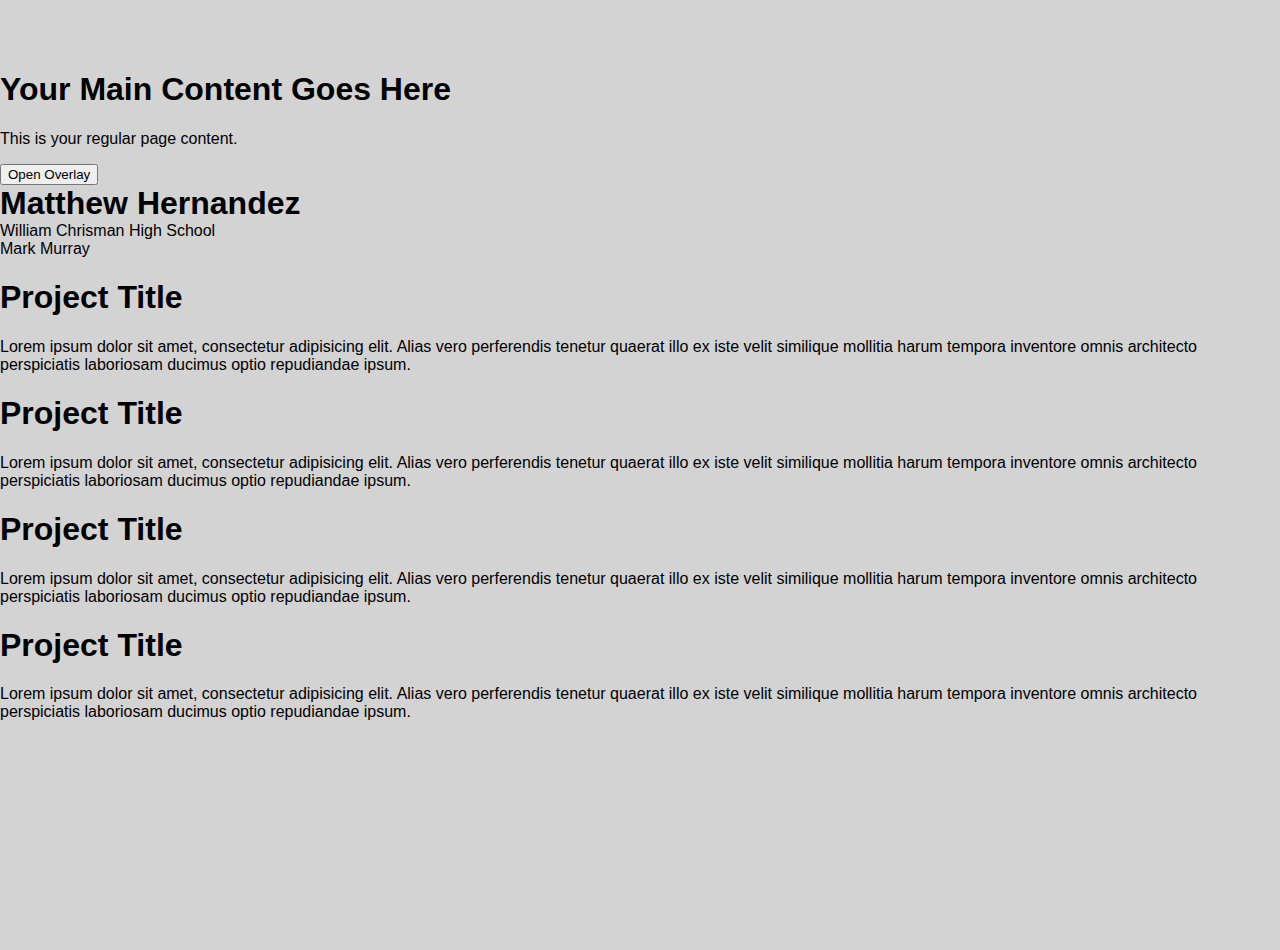
<file: laser.html>
<!DOCTYPE html>
<html lang="en">
<head>
  <meta charset="UTF-8">
  <meta name="viewport" content="width=device-width, initial-scale=1.0">
  <link rel="stylesheet" href="../style.css">
  <title>Overlay Page</title>
  <style>
    body {
      margin: 0;
      font-family: Arial, sans-serif;
    }

    .overlay {
      display: none;
      position: fixed;
      top: 0;
      left: 0;
      width: 100%;
      height: 100%;
      background-color: rgba(0, 0, 0, 0.5);
      justify-content: center;
      align-items: center;
      z-index: 999;
    }

    .content-box {
      background-color: #fff;
      padding: 20px;
      border-radius: 5px;
      text-align: center;
    }

    .close-button {
      position: absolute;
      top: 10px;
      right: 10px;
      cursor: pointer;
      font-size: 18px;
      color: #555;
    }

  </style>
</head>
<body>

  <!-- Main Content -->
  <div>
    <h1>Your Main Content Goes Here</h1>
    <p>This is your regular page content.</p>
    <button onclick="showOverlay()">Open Overlay</button>
  </div>

  <!-- Overlay Content -->
  <div class="overlay" id="overlay">
    <div class="content-box">
      <span class="close-button" onclick="closeOverlay()">&times;</span>
      <h2>Overlay Content</h2>
      <p>This is the content of your overlay.</p>
    </div>
  </div>

  <script>
    function showOverlay() {
      document.getElementById('overlay').style.display = 'flex';
    }

    function closeOverlay() {
      document.getElementById('overlay').style.display = 'none';
    }
  </script>
  <div id="header">
    <h1 style="padding:0;margin:0;">Matthew Hernandez</h1>
    William Chrisman High School
  </div>
  
  <span class='name'>Mark Murray</span>
  <div class='container'>
    <section>
      <div class='info'>
        <h1>Project Title</h1>
        <p>Lorem ipsum dolor sit amet, consectetur adipisicing elit. Alias vero perferendis tenetur quaerat illo ex iste velit similique mollitia harum tempora inventore omnis architecto perspiciatis laboriosam ducimus optio repudiandae ipsum.</p>
      </div>
      <div class='images'>
        <!-- <figure class='large' style='background-image: url(https://www.markmurray.co/images/stock/65.jpg)'></figure>
        <figure class='small' style='background-image: url(https://www.markmurray.co/images/stock/64.jpg)'></figure>
        <figure class='small' style='background-image: url(https://www.markmurray.co/images/stock/63.jpg)'></figure>
        <figure class='small' style='background-image: url(https://www.markmurray.co/images/stock/62.jpg)'></figure> -->
      </div>
    </section>
    <section>
      <div class='info'>
        <h1>Project Title</h1>
        <p>Lorem ipsum dolor sit amet, consectetur adipisicing elit. Alias vero perferendis tenetur quaerat illo ex iste velit similique mollitia harum tempora inventore omnis architecto perspiciatis laboriosam ducimus optio repudiandae ipsum.</p>
      </div>
      <div class='images'>
        <figure class='large' style='background-image: url(https://www.markmurray.co/images/stock/30.jpg)'></figure><figure class='small' style='background-image: url(https://www.markmurray.co/images/stock/31.jpg)'></figure><figure class='small' style='background-image: url(https://www.markmurray.co/images/stock/32.jpg)'></figure><figure class='small' style='background-image: url(https://www.markmurray.co/images/stock/33.jpg)'></figure></div>
    </section>
    <section>
      <div class='info'>
        <h1>Project Title</h1>
        <p>Lorem ipsum dolor sit amet, consectetur adipisicing elit. Alias vero perferendis tenetur quaerat illo ex iste velit similique mollitia harum tempora inventore omnis architecto perspiciatis laboriosam ducimus optio repudiandae ipsum.</p>
      </div>
      <div class='images'>
        <figure class='large' style='background-image: url(https://www.markmurray.co/images/stock/69.jpg)'></figure>
        <figure class='small' style='background-image: url(https://www.markmurray.co/images/stock/70.jpg)'></figure>
        <figure class='small' style='background-image: url(https://www.markmurray.co/images/stock/71.jpg)'></figure>
        <figure class='small' style='background-image: url(https://www.markmurray.co/images/stock/72.jpg)'></figure>
      </div>
    </section>
    <section>
      <div class='info'>
        <h1>Project Title</h1>
        <p>Lorem ipsum dolor sit amet, consectetur adipisicing elit. Alias vero perferendis tenetur quaerat illo ex iste velit similique mollitia harum tempora inventore omnis architecto perspiciatis laboriosam ducimus optio repudiandae ipsum.</p>
      </div>
      <div class='images'>
        <figure class='large' style='background-image: url(https://www.markmurray.co/images/stock/73.jpg)'></figure>
        <figure class='small' style='background-image: url(https://www.markmurray.co/images/stock/74.jpg)'></figure>
        <figure class='small' style='background-image: url(https://www.markmurray.co/images/stock/75.jpg)'></figure>
        <figure class='small' style='background-image: url(https://www.markmurray.co/images/stock/76.jpg)'></figure>
      </div>
    </section>
  </div>

  <script>
    function showOverlay() {
      document.getElementById('overlay').style.display = 'flex';
    }

    function closeOverlay() {
      document.getElementById('overlay').style.display = 'none';
    }
  </script>

</body>
</html>
</file>
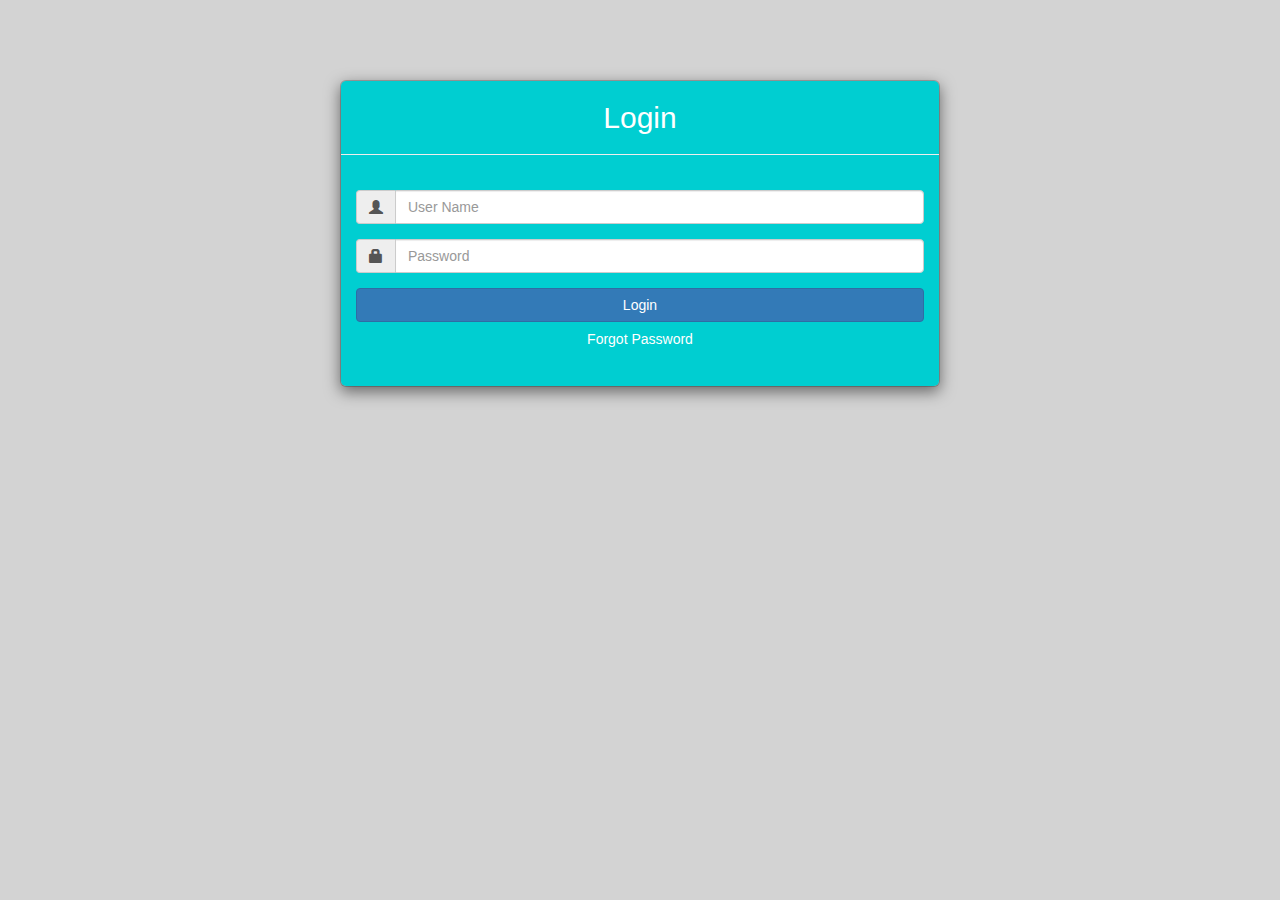
<file: login.html>
<!DOCTYPE html>
<html lang="en" >
<head>
  <meta charset="UTF-8">
  <title>Login - EHEP</title>
  <link rel='stylesheet' href='https://maxcdn.bootstrapcdn.com/bootstrap/3.3.6/css/bootstrap.min.css'><link rel="stylesheet" href="./style.css">

</head>
<body>
<!-- partial:index.partial.html -->
<div class="modal-dialog">
		<div class="modal-content">
			<div class="modal-heading">
				<h2 class="text-center">Login</h2>
			</div>
			<hr />
			<div class="modal-body">
				<form action="" role="form">
					<div class="form-group">
						<div class="input-group">
							<span class="input-group-addon">
							<span class="glyphicon glyphicon-user"></span>
							</span>
							<input type="text" class="form-control" placeholder="User Name" />
						</div>
					</div>
					<div class="form-group">
						<div class="input-group">
							<span class="input-group-addon">
							<span class="glyphicon glyphicon-lock"></span>
							</span>
							<input type="password" class="form-control" placeholder="Password" />

						</div>

					</div>

					<div class="form-group text-center">
						<button type="submit" class="btn btn-outline-success btn-primary btn-block">Login</button>
						<a href="#"><button class="btn btn-link">Forgot Password</button></a>
					</div>

				</form>
			</div>
		</div>
	</div>
<!-- partial -->
  <script src='https://code.jquery.com/jquery-2.2.4.min.js'></script>
<script src='https://maxcdn.bootstrapcdn.com/bootstrap/3.3.6/js/bootstrap.min.js'></script>
</body>
</html>
</file>
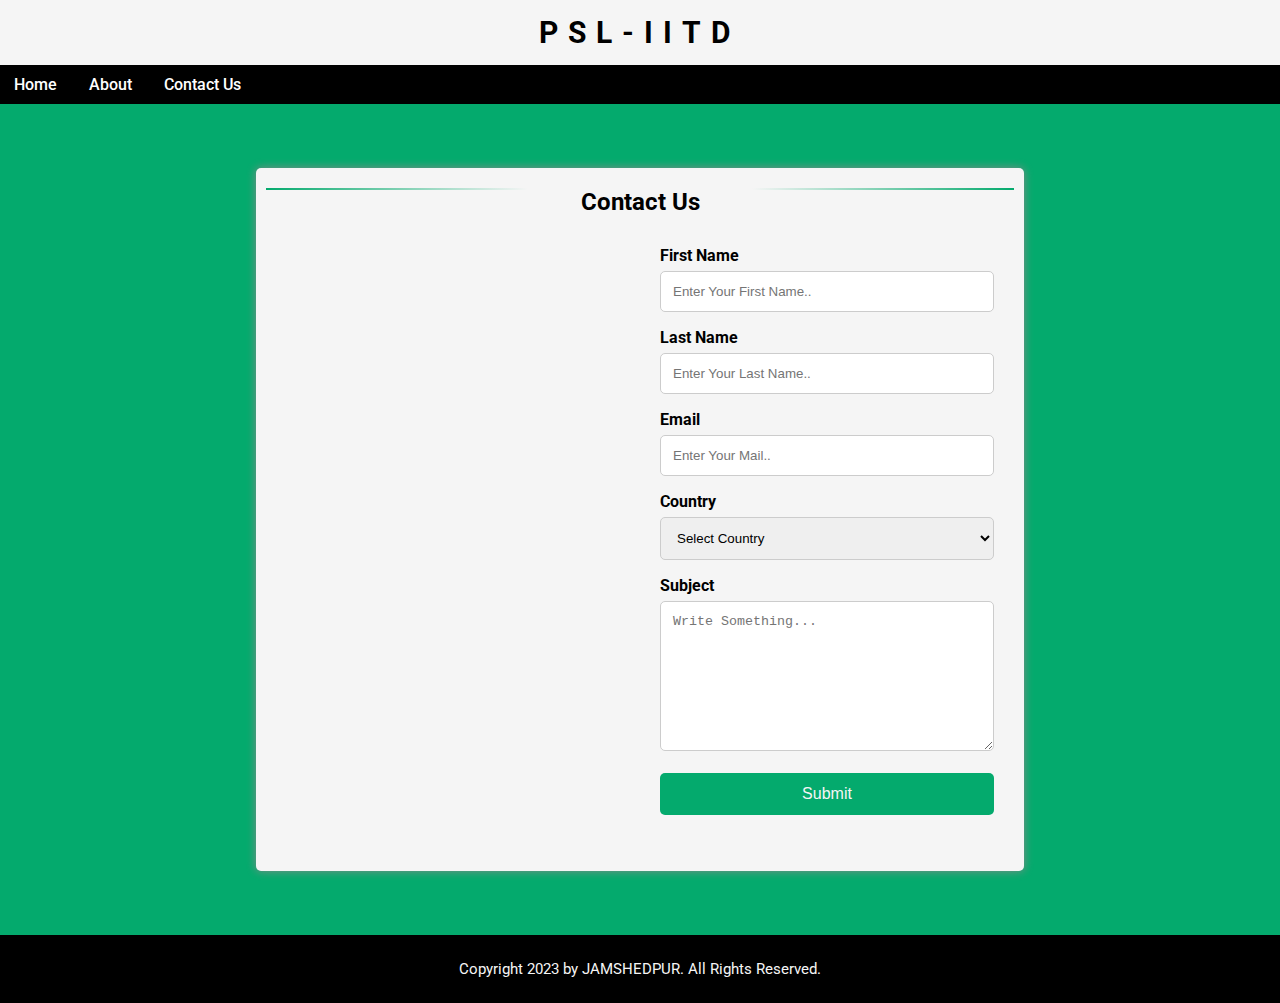
<file: Contact/contact.html>
<meta charset="UTF-8">
<meta http-equiv="X-UA-Compatible" content="IE=edge">
<meta name="viewport" content="width=device-width, initial-scale=1.0">
<title>Contact Us</title>
<link rel="stylesheet" href="contact.css">
<link rel="stylesheet" href="https://cdnjs.cloudflare.com/ajax/libs/font-awesome/6.4.0/css/all.min.css" integrity="sha512-iecdLmaskl7CVkqkXNQ/ZH/XLlvWZOJyj7Yy7tcenmpD1ypASozpmT/E0iPtmFIB46ZmdtAc9eNBvH0H/ZpiBw==" crossorigin="anonymous" referrerpolicy="no-referrer" />
<link rel="preconnect" href="https://fonts.googleapis.com">
<link rel="preconnect" href="https://fonts.gstatic.com" crossorigin>
<link href="https://fonts.googleapis.com/css2?family=Roboto:wght@300&display=swap" rel="stylesheet">

<body>

  <header>
    PSL-IITD
  </header>

  <nav>
    <ul>
      <li><a href="../index.html">Home</a></li>
      <li><a href="#">About</a></li>
      <li><a href="#">Contact Us</a></li>
    </ul>
  </nav>

  <div class="container">
    <div style="text-align: center;">
      <h2 class="line">Contact Us</h2>
    </div>

    <div class="row">

      <div class="column">
        <div class="google-map">
          <iframe src="https://www.google.com/maps/embed?pb=!1m18!1m12!1m3!1d219.0504869898286!2d77.19213361441876!3d28.54549647457314!2m3!1f0!2f0!3f0!3m2!1i1024!2i768!4f13.1!3m3!1m2!1s0x390d1dc87305e40d%3A0xcca0ec09258fe592!2sDepartment%20Of%20Physics%2C%20IIT%20Delhi!5e0!3m2!1sen!2sin!4v1703515425495!5m2!1sen!2sin" width="600" height="450" style="border:0;" allowfullscreen="" loading="lazy" referrerpolicy="no-referrer-when-downgrade"></iframe>
        </div>
        <div class="icon">
          <i class="fa-brands fa-facebook"></i>
          <i class="fa-brands fa-instagram"></i>
          <i class="fa-brands fa-whatsapp"></i>
          <i class="fa-brands fa-twitter"></i>
        </div>
      </div>

      <div class="column">
        <form action="">
          <label for="fname">First Name</label>
          <input type="text" id="fname" name="firstname" placeholder="Enter Your First Name.." required>
          <label for="lname">Last Name</label>
          <input type="text" id="lname" name="lastname" placeholder="Enter Your Last Name.." required>
          <label for="email">Email</label>
          <input type="email" id="email" name="email" placeholder="Enter Your Mail.." required>
          <label for="country">Country</label>
          <select id="country" name="country">
            <option value="select">Select Country</option>
            <option value="india">India</option>
            <option value="us">United State</option>
            <option value="uk">United Kingdom</option>
            <option value="japan">Japan</option>
            <option value="korea">South Korea</option>
          </select>

          <label for="sub">Subject</label>
          <textarea id="sub" name="sub" placeholder="Write Something..." style="height:150px;"></textarea>

          <input type="submit" value="Submit">
        </form>
      </div>
    </div>
  </div>

  <footer>
    Copyright 2023 by JAMSHEDPUR. All Rights Reserved.
  </footer>

</body>
</file>
<file: style.css>
@import url(https://fonts.googleapis.com/css?family=Roboto:300);
html,
body {
    height: 100%;
}

body {
    padding-top: 50px; /* Required padding for .navbar-fixed-top. Remove if using .navbar-static-top. Change if height of navigation changes. */
    background-color: lightgray ;
}

.img-portfolio {
    margin-bottom: 30px;
}

.img-hover:hover {
    opacity: 0.8;
}

/* Home Page Carousel */

header.carousel {
    height: 85%;
}

header.carousel .item,
header.carousel .item.active,
header.carousel .carousel-inner {
    height: 100%;
}

header.carousel .fill {
    width: 100%;
    height: 100%;
    background-position: center;
    /* background-size: length; */
    background-size: contain;
    background-repeat: no-repeat;
}

/* 404 Page Styles */

.error-404 {
    font-size: 100px;
}

/* Pricing Page Styles */



.period {
    display: block;
    font-style: italic;
}

/* Footer Styles */

/* footer {
    margin: 50px 0;
} */

/* Responsive Styles */

@media(max-width:540px) {
    .customer-img,
    .img-related {
        margin-bottom: 30px;
    }
}

@media(max-width:640px) {
    .img-portfolio {
        margin-bottom: 15px;
    }

    header.carousel .carousel {
        height: 50%;
    }
}



.sectionb { background: #d0d0d0;    width: 100%;}


.facontainer {
  width: auto;
  text-align: center;
  padding: 20px;
  position: relative;
}



 .facontainer a {color: #000;
  -webkit-transition: all 0.2s ease; /* Safari compatibility */
	transition: all 0.2s ease; /* not recognised in IE9 and below */}
.facontainer a:hover {color: #87d0b0;
  	-webkit-transition: all 0.2s ease; /* Safari compatibility */
	transition: all 0.2s ease; /* not recognised in IE9 and below */}

.facontainer h2 {
    color: #FFF;
    text-align: center;
    margin-bottom: 26px;
    line-height: 60px;
    font-size: 56px;
    margin-bottom: 20px;
    letter-spacing: -2px;
    color: #000;
   font-family: "Roboto",sans-serif;
}

.facontainer p {
    color: #000;
    text-align: center;
    font-size: 18px;
    width: 80%;
    margin: 20px auto;
    line-height: 24px;
   font: 14px/24px "Roboto",sans-serif;
}

.facontainer i {
    background: #45906F;
    border-radius: 50%;
    margin-bottom: 10px;
    width: 90px;
    height: 90px;
    padding: 15px;
}

.facontainer li {
  color: #000;
  display: inline-block;
  font-size: 60px;
}

.facontainer li:hover {
  color: #006237;
}

/* login page css */

.modal-content{
    background-color: darkturquoise;
}
.btn-link{
    color:white;
}
.modal-heading h2{
    color:#ffffff;
}
.open-button{
    background-color: #222;
    color: #ffffff;
    border: 2px solid #4CAF50;
    border-radius: 4px;
    font-size: 12px;
}
.open-button:hover {background-color: #4CAF50;}

.mx-ht-70 {
    max-height: 40px !important;
    vertical-align: middle;
    /* margin-top: 5px; */
}

.navbar-brand{
    vertical-align: top;
    padding: 9px;
    text-align: middle;
    line-height: 10px;
}

.navbar-nav {
    /* padding-top: 10px; */
    /* padding-bottom: 10px; */
    line-height: 10px;
    text-align: middle;
}
.navbar-brand>img {
    display: inline-block;
}

/* // Display a cross with CSS only.
 //
 // $size  : px or em
 // $color : color
 // $thickness : px */
 .btn-close {
    margin-top: -40px;
    margin-left: -40px;
    border: 0;
    padding: 0;
    background: #06f;
    border-radius: 50%;
    width: 40px;
    height: 40px;
    display: flex;
    flex-flow: column nowrap;
    justify-content: center;
    align-items: center;
    cursor: pointer;
    transition: all 150ms;
  }
  .btn-close .icon-cross {
    margin: 0;
    padding: 0;
    border: 0;
    background: none;
    position: absolute;
    width: 20px;
    height: 20px;
  }
  .btn-close .icon-cross:before, .btn-close .icon-cross:after {
    content: '';
    position: absolute;
    top: 8.5px;
    left: 0;
    right: 0;
    height: 4px;
    background: #fff;
    border-radius: 6px;
  }
  .btn-close .icon-cross:before {
    transform: rotate(45deg);
  }
  .btn-close .icon-cross:after {
    transform: rotate(-45deg);
  }
  .btn-close .icon-cross span {
    display: block;
  }
  .btn-close:hover, .btn-close:focus {
    transform: rotateZ(90deg);
    background: #cc4100;
  }
  /* body {
    display: flex;
    flex-flow: row nowrap;
    justify-content: space-around;
    align-items: center;
    align-content: flex-start;
    height: 100vh;
  } */
  .visually-hidden {
    position: absolute !important;
    clip: rect(1px, 1px, 1px, 1px);
    padding: 0 !important;
    border: 0 !important;
    height: 1px !important;
    width: 1px !important;
    overflow: hidden;
  }
  


  ul {
    margin: 0px;
    padding: 0px;
}
.footer-section {
  background: #151414;
  position: relative;
}
.footer-cta {
  border-bottom: 1px solid #373636;
}
.single-cta i {
  color: #ff5e14;
  font-size: 30px;
  float: left;
  margin-top: 8px;
}
.cta-text {
  padding-left: 15px;
  display: inline-block;
}
.cta-text h4 {
  color: #fff;
  font-size: 20px;
  font-weight: 600;
  margin-bottom: 2px;
}
.cta-text span {
  color: #757575;
  font-size: 15px;
}
.footer-content {
  position: relative;
  z-index: 2;
}
.footer-pattern img {
  position: absolute;
  top: 0;
  left: 0;
  height: 330px;
  background-size: cover;
  background-position: 100% 100%;
}
.footer-logo {
    margin-top: 30px;
  margin-bottom: 30px;
  font-size: 30px;
}
.footer-logo img {
    max-width: 50px;
}
.footer-text p {
  margin-bottom: 14px;
  font-size: 14px;
      color: #7e7e7e;
  line-height: 28px;
}
.footer-social-icon span {
  color: #fff;
  display: block;
  font-size: 20px;
  font-weight: 700;
  font-family: 'Poppins', sans-serif;
  margin-bottom: 20px;
}
.footer-social-icon a {
  color: #fff;
  font-size: 16px;
  margin-right: 15px;
}
.footer-social-icon i {
  height: 40px;
  width: 40px;
  text-align: center;
  line-height: 38px;
  border-radius: 50%;
}
.facebook-bg{
  background: #3B5998;
}
.twitter-bg{
  background: #55ACEE;
}
.google-bg{
  background: #DD4B39;
}
.footer-widget-heading h3 {
  color: #fff;
  font-size: 20px;
  font-weight: 600;
  margin-bottom: 40px;
  position: relative;
}
.footer-widget-heading h3::before {
  content: "";
  position: absolute;
  left: 0;
  bottom: -15px;
  height: 2px;
  width: 50px;
  background: #ff5e14;
}
.footer-widget ul li {
  display: inline-block;
  float: left;
  width: 50%;
  margin-bottom: 12px;
}
.footer-widget ul li a:hover{
  color: #ff5e14;
}
.footer-widget ul li a {
  color: #878787;
  text-transform: capitalize;
}
.subscribe-form {
  position: relative;
  overflow: hidden;
}
.subscribe-form input {
  width: 100%;
  padding: 14px 28px;
  background: #2E2E2E;
  border: 1px solid #2E2E2E;
  color: #fff;
}
.subscribe-form button {
    position: absolute;
    right: 0;
    background: #ff5e14;
    padding: 13px 20px;
    border: 1px solid #ff5e14;
    top: 0;
}
.subscribe-form button i {
  color: #fff;
  font-size: 22px;
  transform: rotate(-6deg);
}
.copyright-area{
  background: #202020;
  padding: 25px 0;
  margin-top: 15px;
}
.copyright-text p {
  margin: 0;
  font-size: 14px;
  color: #878787;
}
.copyright-text p a{
  color: #ff5e14;
}
.footer-menu li {
  display: inline-block;
  margin-left: 20px;
}
.footer-menu li:hover a{
  color: #ff5e14;
}
.footer-menu li a {
  font-size: 14px;
  color: #878787;
}
</file>
<file: Contact/contact.css>
html,
* {
    box-sizing: border-box;
    margin: 0;
    padding: 0;
  }
  
  body {
    background-color: #04aa6d;
    font-family: "Roboto", sans-serif;
  }
  
  header {
    background-color: whitesmoke;
    color: black;
    text-align: center;
    padding: 15px;
    font-weight: bolder;
    letter-spacing: 10px;
    font-size: 30px;
  }
  
  nav {
    background-color: black;
  }
  
  nav ul li {
    display: inline-block;
  }
  
  nav ul li a {
    text-decoration: none;
    color: white;
    font-weight: 500;
    padding: 10px 14px;
    display: block;
  }
  
  nav ul li a:hover {
    color: #04aa6d;
  }
  
  .container {
    border-radius: 5px;
    background-color: whitesmoke;
    padding: 20px 10px;
    margin: 5% 20%;
    box-shadow: 0 0 10px rgb(138, 137, 137);
  }
  
  .column {
    float: left;
    width: 50%;
    margin-top: 10px;
    padding: 20px;
  }
  
  .row:after {
    content: "";
    display: table;
    clear: both;
  }
  
  input,
  select,
  textarea {
    width: 100%;
    padding: 12px;
    border: 1px solid #ccc;
    margin-top: 6px;
    margin-bottom: 16px;
    border-radius: 5px;
  }
  
  input[type="submit"] {
    background-color: #04aa6d;
    color: whitesmoke;
    padding: 12px 20px;
    border: none;
    cursor: pointer;
    font-size: 16px;
  }
  
  input[type="submit"]:hover {
    background-color: #45a049;
    color: whitesmoke;
  }
  
  label {
    font-weight: bold;
  }
  
  .icon {
    text-align: center;
    padding: 80px 0;
    font-size: 40px;
  }
  
  i {
    letter-spacing: 8px;
  }
  
  .line {
    background-image: linear-gradient(
      to right,
      #04aa6d,
      whitesmoke 35%,
      whitesmoke 65%,
      #04aa6d
    );
  
    background-repeat: no-repeat;
    background-size: 100% 2px;
    background-position: 0 cen;
  }
  
  footer {
    background-color: rgb(0, 0, 0);
    color: whitesmoke;
    text-align: center;
    padding: 25px;
    font-size: 15px;
  }
  
  @media only screen and (max-width: 600px) {
    .column {
      width: 100%;
      margin-top: 0;
    }
  
    .container {
      margin: 5%;
    }
  
    .icon {
      border-bottom: 2px dotted #04aa6d;
    }
  }

  .google-map {
    padding-bottom: 50%;
    position: relative;
}

.google-map iframe {
    height: 100%;
    width: 100%;
    left: 0;
    top: 0;
    position: absolute;
}
</file>
